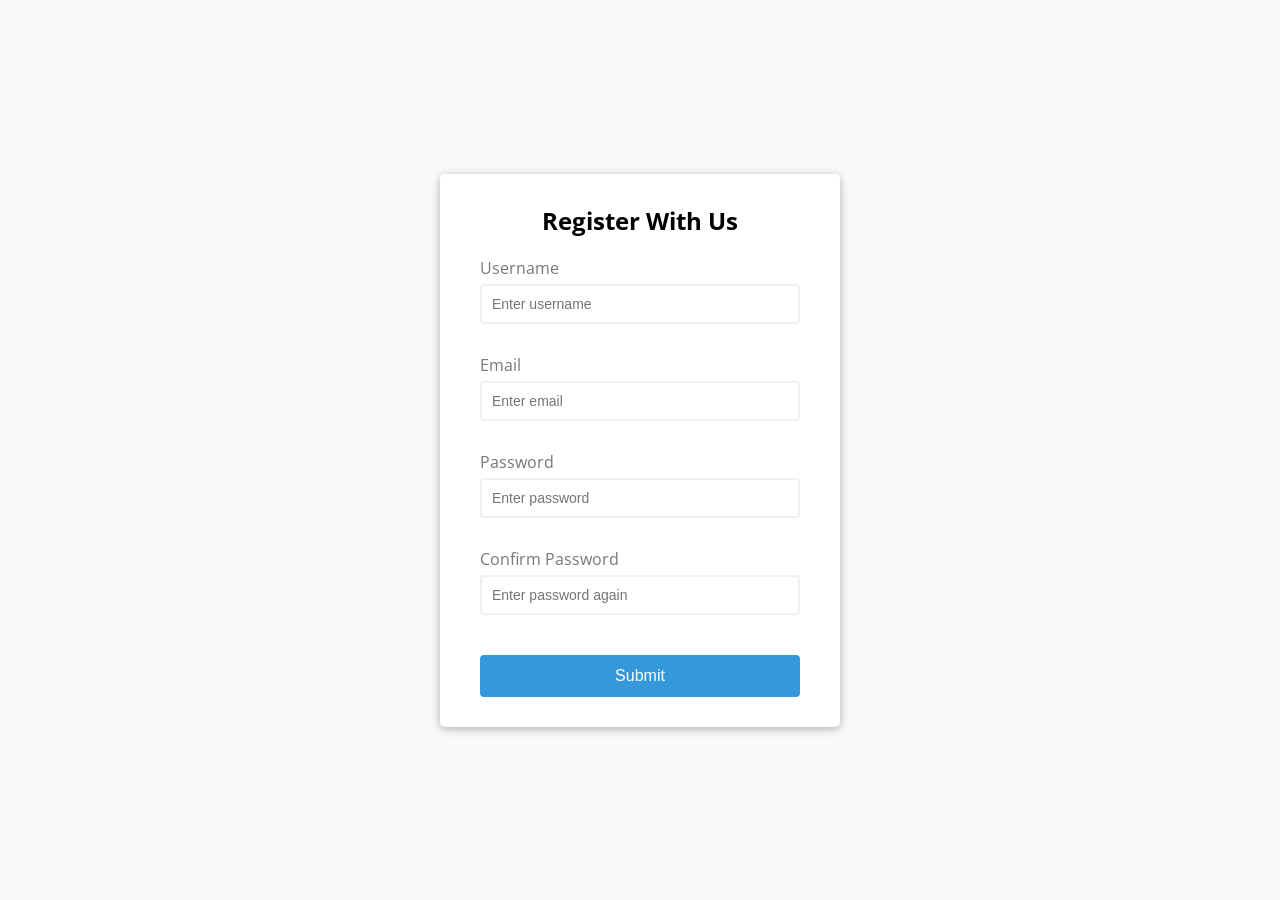
<file: index.html>
<!DOCTYPE html>
<html lang="en">
  <head>
    <meta charset="UTF-8" />
    <meta name="viewport" content="width=device-width, initial-scale=1.0" />
    <meta http-equiv="X-UA-Compatible" content="ie=edge" />
    <link rel="stylesheet" href="style.css" />
    <title>Form Validator</title>
  </head>
  <body>
    <div class="container">
      <form id="form" class="form">
        <h2>Register With Us</h2>
        <div class="form-control">
          <label for="username">Username</label>
          <input type="text" id="username" placeholder="Enter username" />
          <small>Error message</small>
        </div>
        <div class="form-control">
          <label for="email">Email</label>
          <input type="text" id="email" placeholder="Enter email" />
          <small>Error message</small>
        </div>
        <div class="form-control">
          <label for="password">Password</label>
          <input type="password" id="password" placeholder="Enter password" />
          <small>Error message</small>
        </div>
        <div class="form-control">
          <label for="password2">Confirm Password</label>
          <input
            type="password"
            id="password2"
            placeholder="Enter password again"
          />
          <small>Error message</small>
        </div>
        <button type="submit">Submit</button>
      </form>
    </div>

    <script src="script.js"></script>
  </body>
</html>
</file>
<file: style.css>
@import url('https://fonts.googleapis.com/css?family=Open+Sans&display=swap');

:root {
  --success-color: #2ecc71;
  --error-color: #e74c3c;
}  

* {
  box-sizing: border-box; 
}   

body {
  background-color: #f9fafb;
  font-family: 'Open Sans', sans-serif;
  display: flex;
  align-items: center;
  justify-content: center; 
  min-height: 100vh;
  margin: 0;
}

.container {
  background-color: #fff;
  border-radius: 5px;
  box-shadow: 0 2px 10px rgba(0, 0, 0, 0.3);
  width: 400px;
}

h2 {
  text-align: center;
  margin: 0 0 20px;
}

.form {
  padding: 30px 40px;
}

.form-control {
  margin-bottom: 10px;
  padding-bottom: 20px;
  position: relative;
}

.form-control label {
  color: #777;
  display: block;
  margin-bottom: 5px;
}

.form-control input {
  border: 2px solid #f0f0f0;
  border-radius: 4px;
  display: block;
  width: 100%;
  padding: 10px;
  font-size: 14px;
}

.form-control input:focus {
  outline: 0;
  border-color: #777;
}

.form-control.success input {
  border-color: var(--success-color);
}

.form-control.error input {
  border-color: var(--error-color);
}

.form-control small {
  color: var(--error-color);
  position: absolute;
  bottom: 0;
  left: 0;
  visibility: hidden;
}

.form-control.error small {
  visibility: visible;
}

.form button {
  cursor: pointer;
  background-color: #3498db;
  border: 2px solid #3498db;
  border-radius: 4px;
  color: #fff;
  display: block;
  font-size: 16px;
  padding: 10px;
  margin-top: 20px;
  width: 100%;
}
</file>
